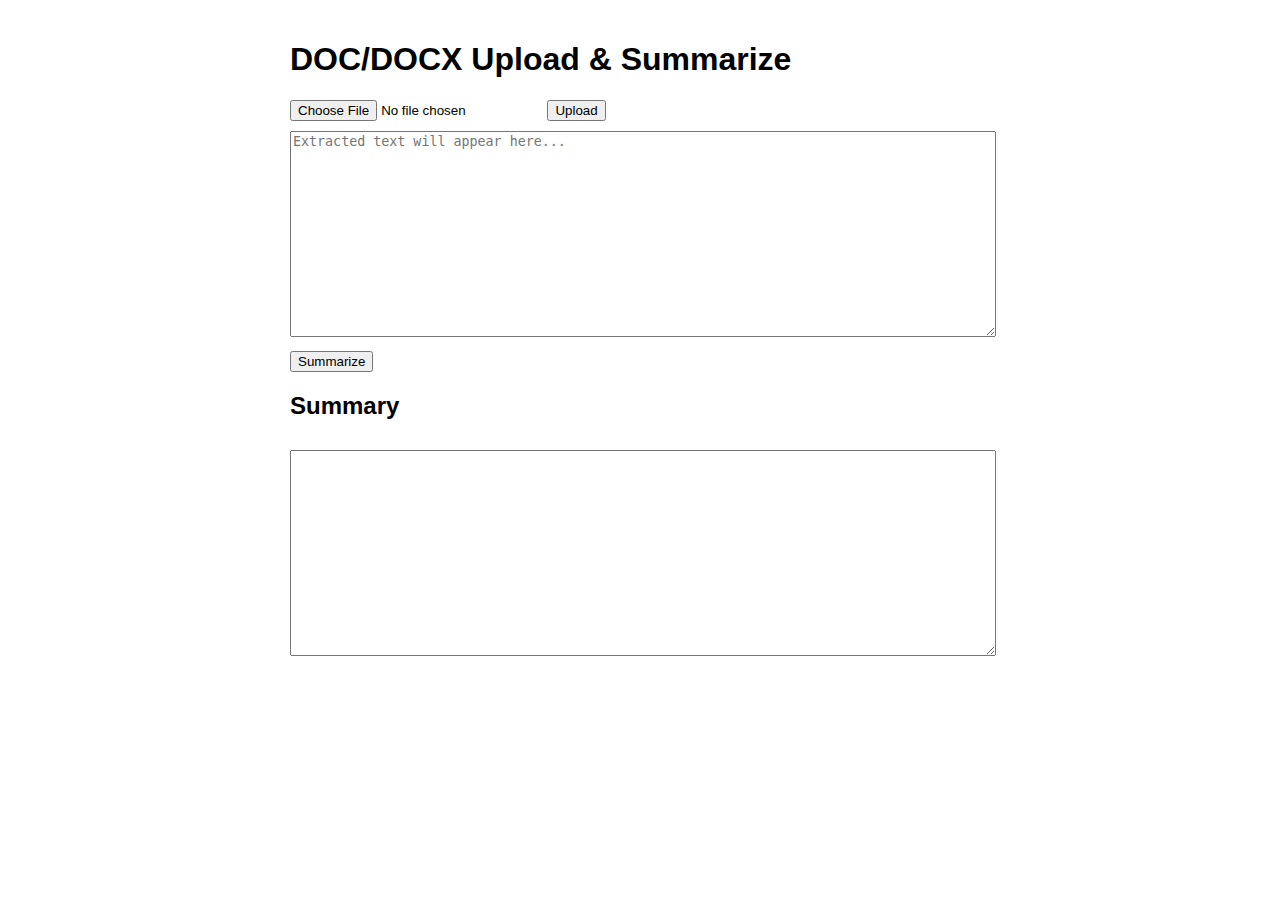
<file: templates/index.html>
<!DOCTYPE html>
<html lang="en">
<head>
  <meta charset="UTF-8">
  <title>Upload and Summarize</title>
  <style>
    body { font-family: sans-serif; padding: 20px; max-width: 700px; margin: auto; }
    textarea { width: 100%; height: 200px; margin: 10px 0; }
    button { margin-right: 10px; }
    #spinner { display: none; }
    #progressContainer { display: none; background: #eee; border: 1px solid #ccc; margin: 10px 0; height: 20px; width: 100%; }
    #progressBar { height: 100%; background: green; width: 0%; }
  </style>
</head>
<body>
  <h1>DOC/DOCX Upload & Summarize</h1>

  <input type="file" id="fileInput" accept=".doc,.docx">
  <button id="uploadBtn">Upload</button>
  <div id="spinner">⏳ Extracting text...</div>

  <textarea id="textArea" placeholder="Extracted text will appear here..."></textarea>
  <br>
  <button id="summarizeBtn">Summarize</button>

  <div id="progressContainer">
    <div id="progressBar"></div>
  </div>

  <h2>Summary</h2>
  <textarea id="summaryArea" readonly></textarea>

  <p id="status"></p>

  <script src="/static/main.js"></script>
</body>
</html>
</file>
